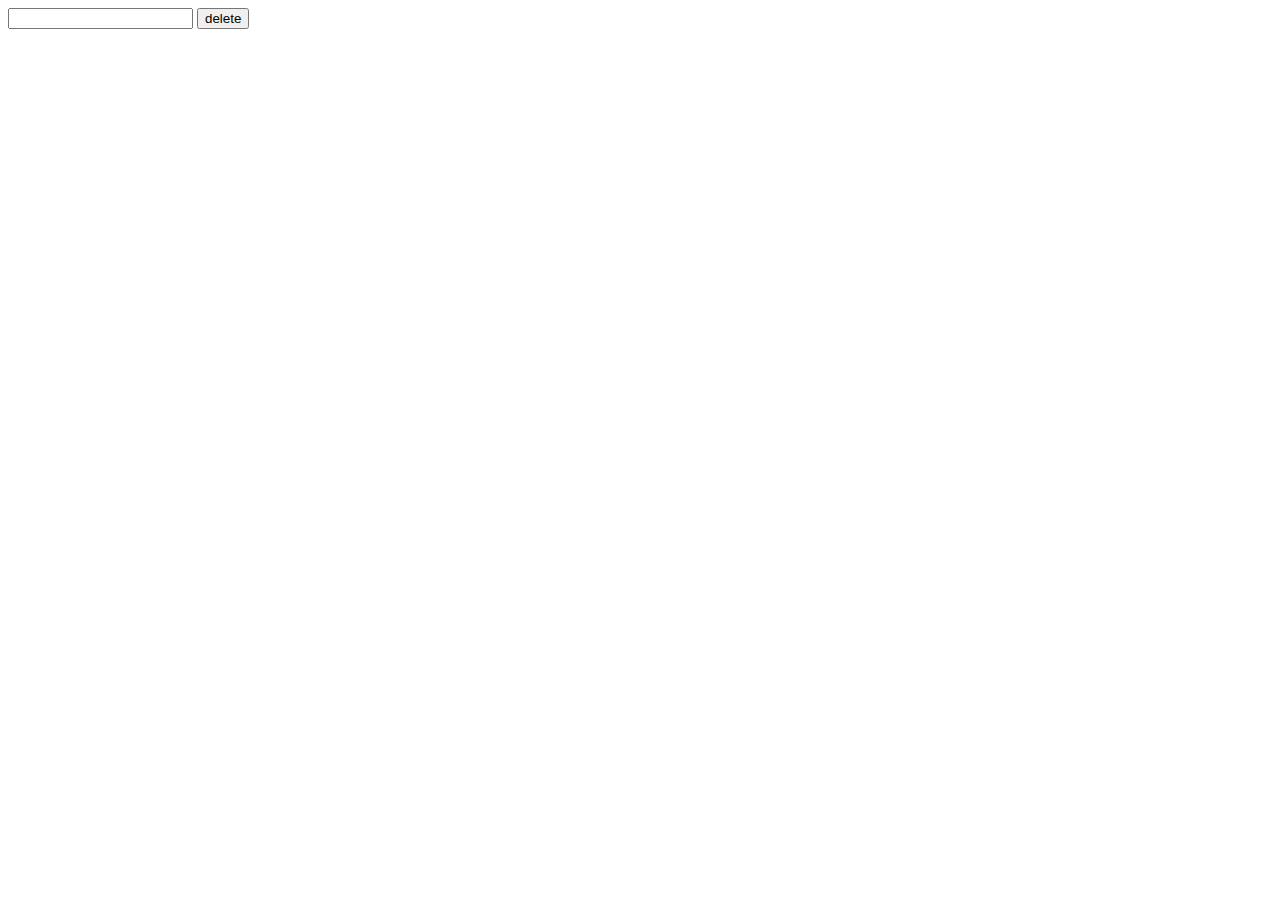
<file: ESP32/DCC_Sig_ESP32/data/delete.htm>
<!DOCTYPE HTML>
<html>

<head>  
    <meta charset="utf-8" />
    <title>Delete file</title>
</head> 

<body></body>
<form id="deletebanner" enctype="multipart/form-data" method="post" action="/delete">
   <input id="filedelete" name="myfile" type="text" />
   <input type="submit" value="delete" id="submit" />
</form>
</body>
</html>
</file>
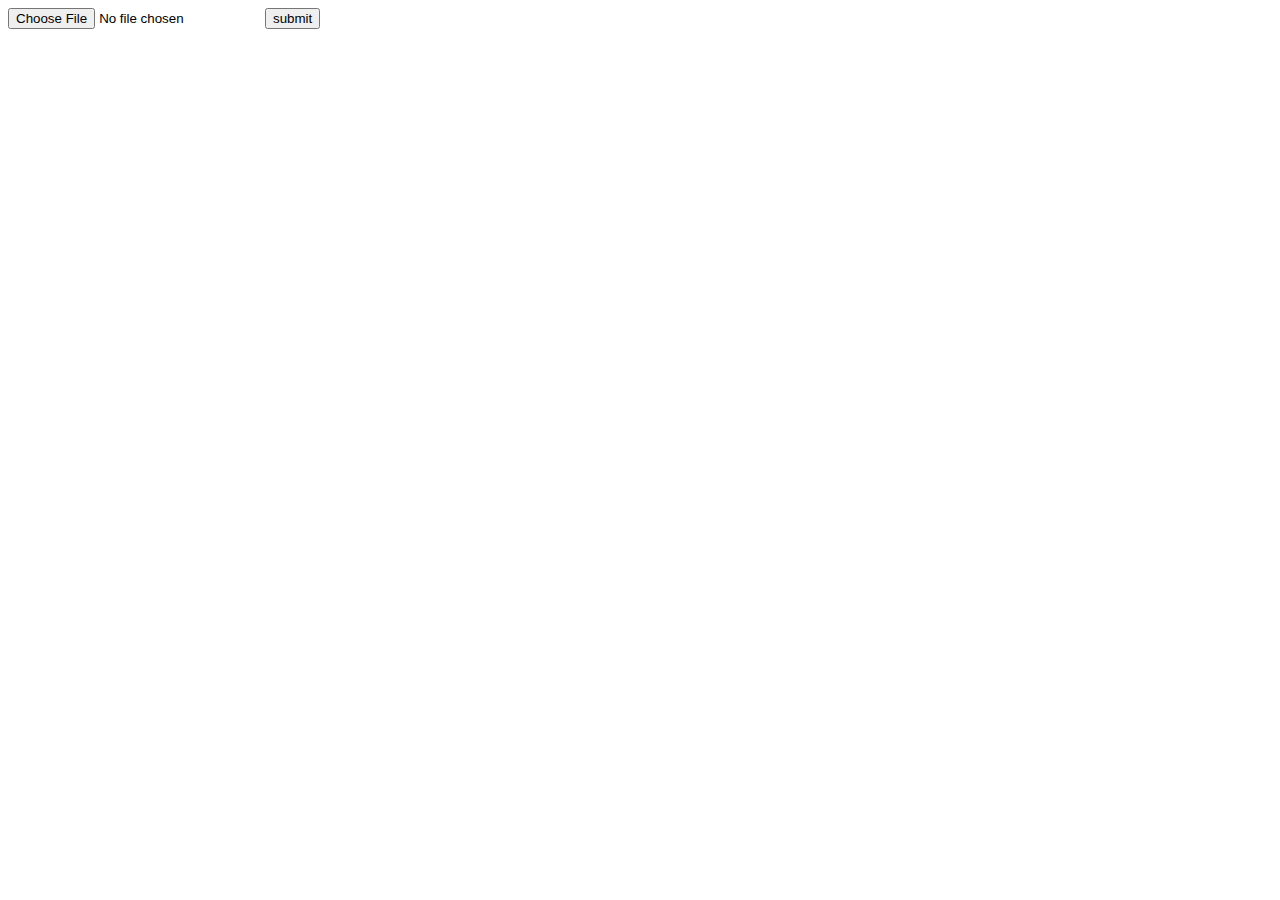
<file: ESP32/DCC_Sig_ESP32/data/upload.htm>
<!DOCTYPE HTML>
<html>

<head>  
    <meta charset="utf-8" />
    <title>Upload file</title>
</head> 

<body></body>

<form id="uploadbanner" enctype="multipart/form-data" method="post" action="upload.htm">
   <input id="fileupload" name="myfile" type="file" />
   <input type="submit" value="submit" id="submit" />
</form>
</body>
</html>
</file>
